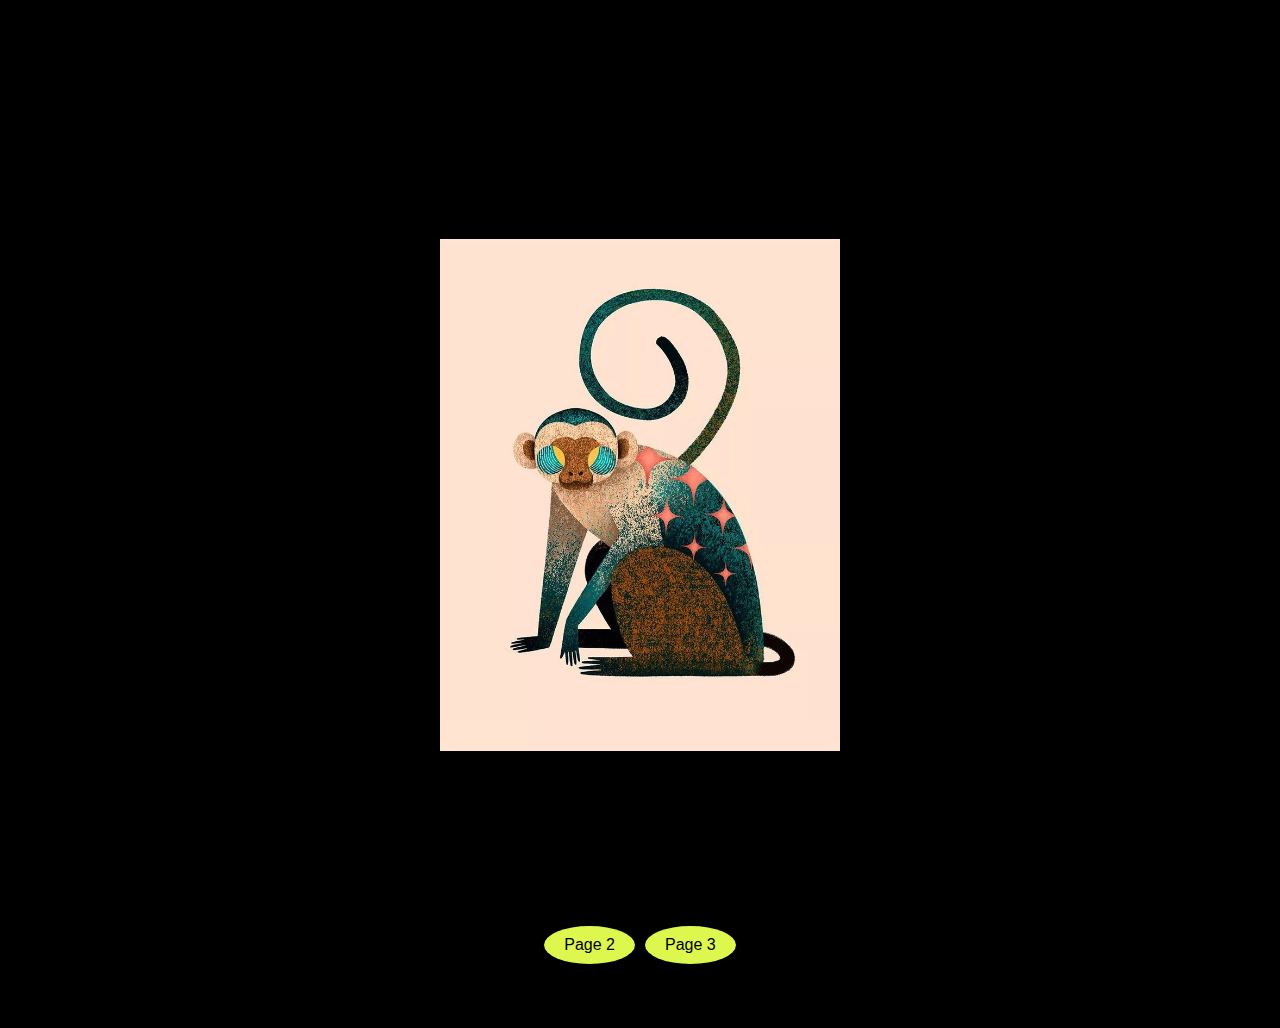
<file: index.html>
<!DOCTYPE html>
<html lang="en">
<head>
    <meta charset="UTF-8">
    <meta name="viewport" content="width=device-width, initial-scale=1.0">
    <link rel="stylesheet" href="./assets/css/style.css">
    <title>Page 1</title>
</head>
<body>
    <div class="image-container">
  <img id="image" src="./assets/photos/mono.jpg" alt="mono">
</div>
<div class="buttons">
<button onclick="Page2()"> Page 2</button>
<button onclick="Page3()"> Page 3</button>
</div>
<script src="./index.js"></script>
</body>
</html>
</file>
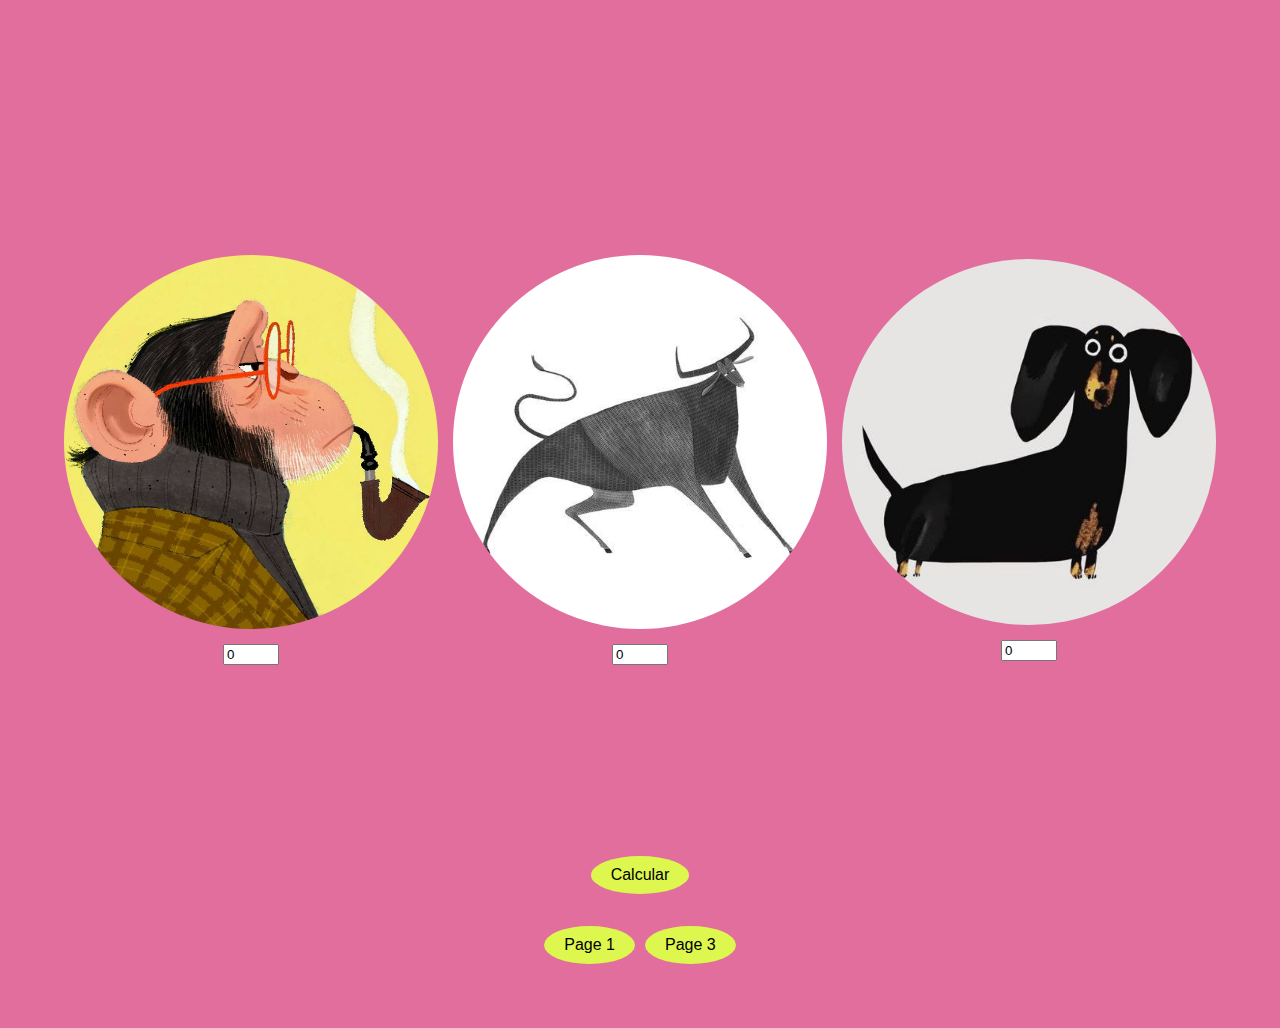
<file: index2.html>
<!DOCTYPE html>
<html lang="en">
  <head>
    <meta charset="UTF-8" />
    <meta name="viewport" content="width=device-width, initial-scale=1.0" />
    <link rel="stylesheet" href="./assets/css/style2.css" />
    <title>Page 2</title>
  </head>
  <body>
    <div class="image-container">
      <div id="image1">
        <img src="./assets/photos/monkey.jpg" alt="monkey" />
        <input type="number" id="sticker1" min="0" max="10" value="0"/>
      </div>
      <div id="image2">
        <img src="./assets/photos/roga.jpg" alt="roga" />
        <input type="number" id="sticker2" min="0" max="10" value="0" />
      </div>
      <div id="image3">
        <img src="./assets/photos/sausage.jpg" alt="sausage" />
        <input type="number" id="sticker3" min="0" max="10" value="0" />
      </div>
    </div>
    <button onclick="countStickers()">Calcular</button>
    <p id="resultado"></p>
    <div class="buttons">
      <button onclick="Page1()">Page 1</button>
      <button onclick="Page3()">Page 3</button>
    </div>
    <script src="./index2.js"></script>
  </body>
</html>
</file>
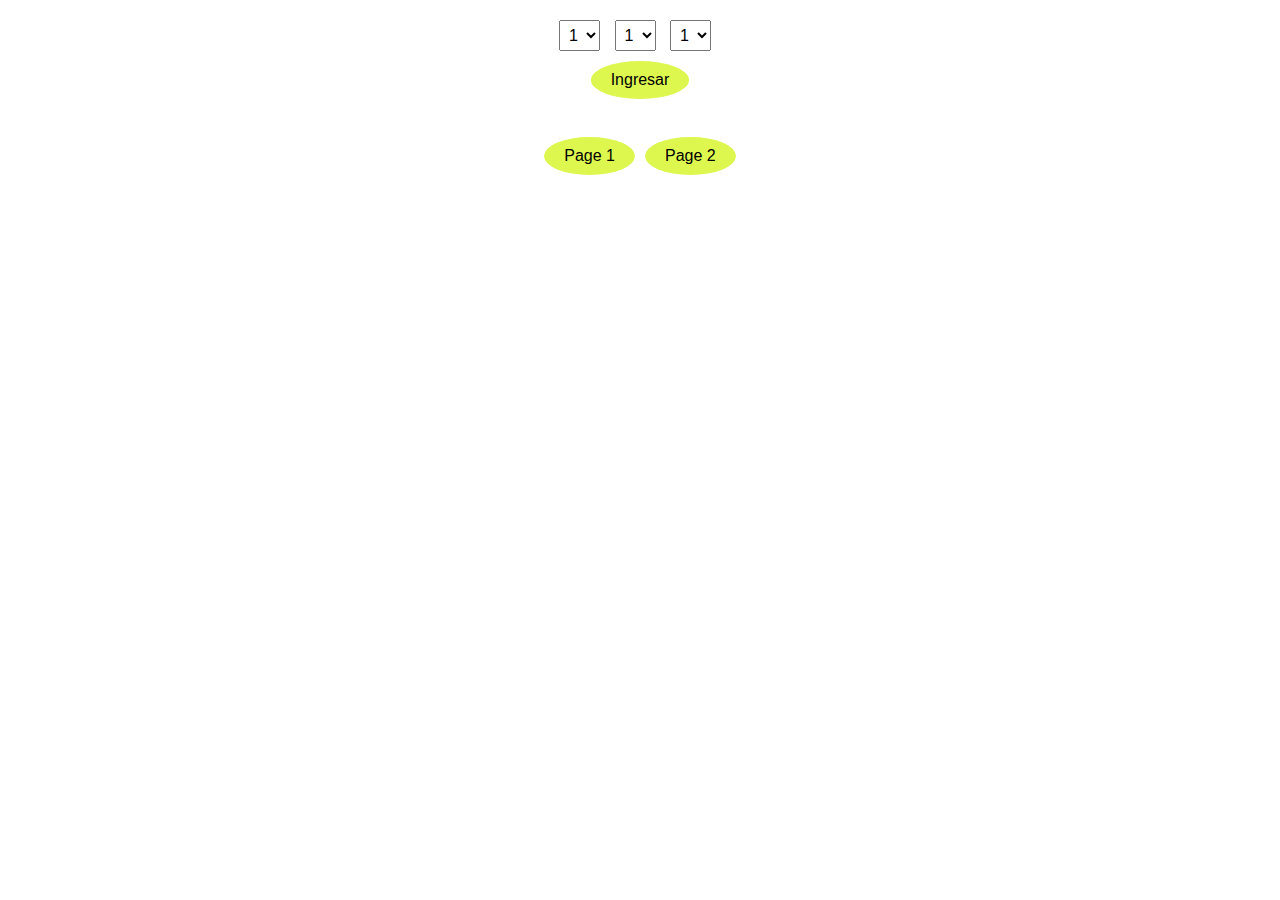
<file: index3.html>
<!DOCTYPE html>
<html lang="en">
<head>
    <meta charset="UTF-8">
    <meta name="viewport" content="width=device-width, initial-scale=1.0">
    <link rel="stylesheet" href="./assets/css/style3.css">
    <title>Page 3</title>
</head>
<body>
    <div class="select-container">
        <select id="digit1">
            <!-- Opciones generadas por JavaScript -->
        </select>
        <select id="digit2">
            <!-- Opciones generadas por JavaScript -->
        </select>
        <select id="digit3">
            <!-- Opciones generadas por JavaScript -->
        </select>
    </div>
    <button onclick="verificarPassword()">Ingresar</button>
    <p id="resultado"></p>
    <div class="buttons">
        <button onclick="Page1()">Page 1</button>
        <button onclick="Page2()">Page 2</button>
      </div>
    <script src="./index3.js"></script>
</body>
</html>
</file>
<file: assets/css/style.css>
.image-container {
    display: flex;
    justify-content: center; /* Centra horizontalmente */
    align-items: center; /* Centra verticalmente */
    height: 100vh; /* Ajusta la altura del contenedor */
}

img {
    max-width: 100%; /* Asegura que la imagen no sea más grande que su contenedor */
    height: auto;
    width:400px;
    cursor: pointer;
}

.red-border {
    border: 4px solid red;
}

body {
    display: flex;
    flex-direction: column;
    justify-content: center;
    align-items: center;
    height: 100vh;
    margin: 0;
    background-color: black;
    padding:5%;
}

button {
    padding: 10px 20px;
    font-size: 16px;
    border: none;
    border-radius: 50%; /* Hacer el botón redondo */
    background-color: #ddf74f;
    color: black;
    cursor: pointer;
    transition: background-color 0.3s ease;
    font-family: 'Franklin Gothic Medium', 'Arial Narrow', Arial, sans-serif;
    
}

button:hover {
    background-color: #b30000;
    color:white;
}

.buttons {
    display:flex;
    flex-direction: row;
    justify-content: center;
    gap:10px;
}
</file>
<file: assets/css/style2.css>
.image-container {
    display: flex;
    flex-direction: row;
    justify-content: center; /* Centra horizontalmente */
    align-items: center; /* Centra verticalmente */
    height: 100vh; /* Ajusta la altura del contenedor */
    gap: 15px;
}

img {
    max-width: 100%; /* Asegura que la imagen no sea más grande que su contenedor */
    height: auto;
    width:400px;
    border-radius: 50%; 
   
}
body {
    display: flex;
    flex-direction: column;
    justify-content: center;
    align-items: center;
    height: 100vh;
    margin: 0;
    padding:5%;
    background-color: rgb(226, 110, 158);
}

button {
    padding: 10px 20px;
    font-size: 16px;
    border: none;
    border-radius: 50%; /* Hacer el botón redondo */
    background-color: #ddf74f;
    color: black;
    cursor: pointer;
    transition: background-color 0.3s ease;
    font-family: 'Franklin Gothic Medium', 'Arial Narrow', Arial, sans-serif;
    
}

button:hover {
    background-color: #b30000;
    color:white;
}

.buttons {
    display:flex;
    flex-direction: row;
    justify-content: center;
    gap:10px;
}

#sticker1, #sticker2, #sticker3 {
    display:flex;
    justify-content: center;
    align-items: center;
    flex-direction: column;
    margin-top: 5px;
}

#image1, #image2, #image3 {
    display: flex;
    flex-direction: column;
    justify-content: center;
    align-items: center;
    gap: 10px;
}
</file>
<file: assets/css/style3.css>
button {
    padding: 10px 20px;
    font-size: 16px;
    border: none;
    border-radius: 50%; /* Hacer el botón redondo */
    background-color: #ddf74f;
    color: black;
    cursor: pointer;
    transition: background-color 0.3s ease;
    font-family: 'Franklin Gothic Medium', 'Arial Narrow', Arial, sans-serif;
    
}

button:hover {
    background-color: #b30000;
    color:white;
}

.buttons {
    display:flex;
    flex-direction: row;
    justify-content: center;
    gap:10px;
}

body {
    display: flex;
    flex-direction: column;
    align-items: center;
    font-family: Arial, sans-serif;
    margin: 20px;
}

.select-container {
    margin-bottom: 10px;
}

select {
    font-size: 16px;
    margin-right: 10px;
    padding: 5px;
}
p {
    margin-top: 20px;
    font-size: 18px;
}
</file>
